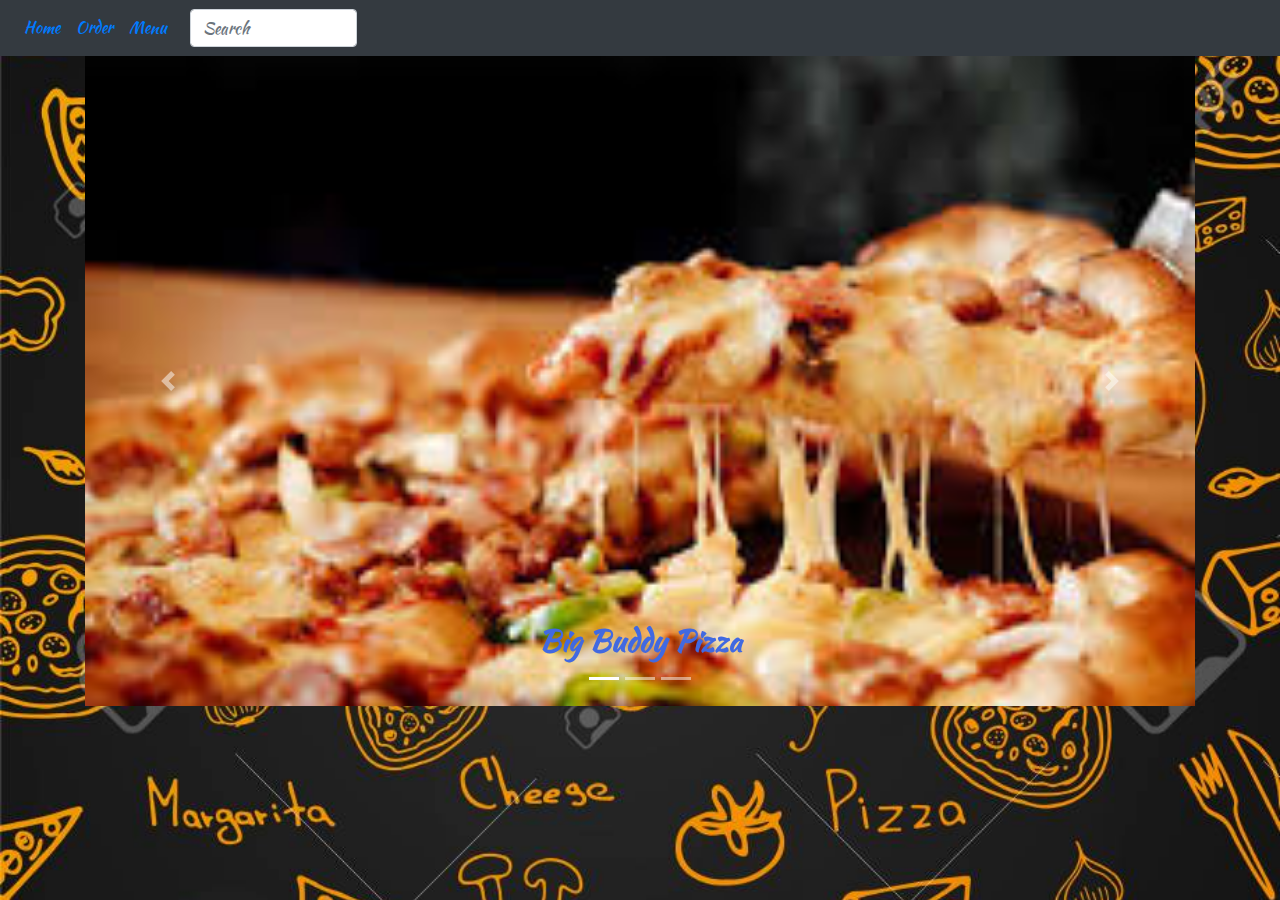
<file: index.html>
<!DOCTYPE html>
<html lang="en">
  <head>
    <meta charset="UTF-8" />
    <meta name="viewport" content="width=device-width, initial-scale=1.0" />
    <link
      rel="stylesheet"
      href="https://stackpath.bootstrapcdn.com/bootstrap/4.3.1/css/bootstrap.min.css"
      integrity="sha384-ggOyR0iXCbMQv3Xipma34MD+dH/1fQ784/j6cY/iJTQUOhcWr7x9JvoRxT2MZw1T"
      crossorigin="anonymous"
    />
    <link rel="stylesheet" href="./css/styles.css" />
    <script
      src="https://code.jquery.com/jquery-3.5.1.min.js"
      integrity="sha256-9/aliU8dGd2tb6OSsuzixeV4y/faTqgFtohetphbbj0="
      crossorigin="anonymous"
    ></script>
    <title>Home Page</title>
    <link
      href="https://fonts.googleapis.com/css2?family=Kaushan+Script&display=swap"
      rel="stylesheet"
    />
  </head>
  <body>

    <nav class="navbar navbar-expand-sm bg-dark">

      <!-- Links -->
      <ul class="navbar-nav">
        <li class="nav-item">
          <a class="nav-link" href="index.html">Home</a>
        </li>
        <li class="nav-item">
          <a class="nav-link" href="about.html">Order</a>
        </li>
        <li class="nav-item">
          <a class="nav-link" href="menu.html">Menu</a>
        </li>
      </ul>
      <div class="col-md-6">
      <form class="form-inline">
        <div class="md-form my-0">
          <input class="form-control mr-sm-2" type="text" placeholder="Search" aria-label="Search">
        </div>
      </form>
      </div>
    </div>
    
    </nav>

    <div class="container">
      <div class="bd-example">
        <div id="carouselExampleCaptions" class="carousel slide" data-ride="carousel">
          <ol class="carousel-indicators">
            <li data-target="#carouselExampleCaptions" data-slide-to="0" class="active"></li>
            <li data-target="#carouselExampleCaptions" data-slide-to="1"></li>
            <li data-target="#carouselExampleCaptions" data-slide-to="2"></li>
          </ol>
          <div class="carousel-inner">
            <div class="carousel-item active">
              <img src="css/images/carousel1.jfif" class="d-block w-100" alt="...">
              <div class="carousel-caption d-none d-md-block">
                <h5 class="bold">Big Buddy Pizza</h5>
              
              </div>
            </div>
            <div class="carousel-item">
              <img src="css/images/carousel2.jfif" class="d-block w-100" alt="...">
              <div class="carousel-caption d-none d-md-block">
                <h5 class="bold">You name it We make it</h5>
              </div>
            </div>
            <div class="carousel-item">
              <img src="css/images/carousel3.jfif" class="d-block w-100" alt="...">
              <div class="carousel-caption d-none d-md-block">
                <h5 class="bold">Bringing Taste To Your World!</h5>
              </div>
            </div>
          </div>
          <a class="carousel-control-prev" href="#carouselExampleCaptions" role="button" data-slide="prev">
            <span class="carousel-control-prev-icon" aria-hidden="true"></span>
            <span class="sr-only">Previous</span>
          </a>
          <a class="carousel-control-next" href="#carouselExampleCaptions" role="button" data-slide="next">
            <span class="carousel-control-next-icon" aria-hidden="true"></span>
            <span class="sr-only">Next</span>
          </a>
        </div>
      </div>
    </div>

    
      <script
        src="https://cdnjs.cloudflare.com/ajax/libs/popper.js/1.14.7/umd/popper.min.js"
        integrity="sha384-UO2eT0CpHqdSJQ6hJty5KVphtPhzWj9WO1clHTMGa3JDZwrnQq4sF86dIHNDz0W1"
        crossorigin="anonymous"
      ></script>
      <script
        src="https://stackpath.bootstrapcdn.com/bootstrap/4.3.1/js/bootstrap.min.js"
        integrity="sha384-JjSmVgyd0p3pXB1rRibZUAYoIIy6OrQ6VrjIEaFf/nJGzIxFDsf4x0xIM+B07jRM"
        crossorigin="anonymous"
      ></script>
      <script src="./js/script.js"></script>
    </div>
  </body>
</html>
</file>
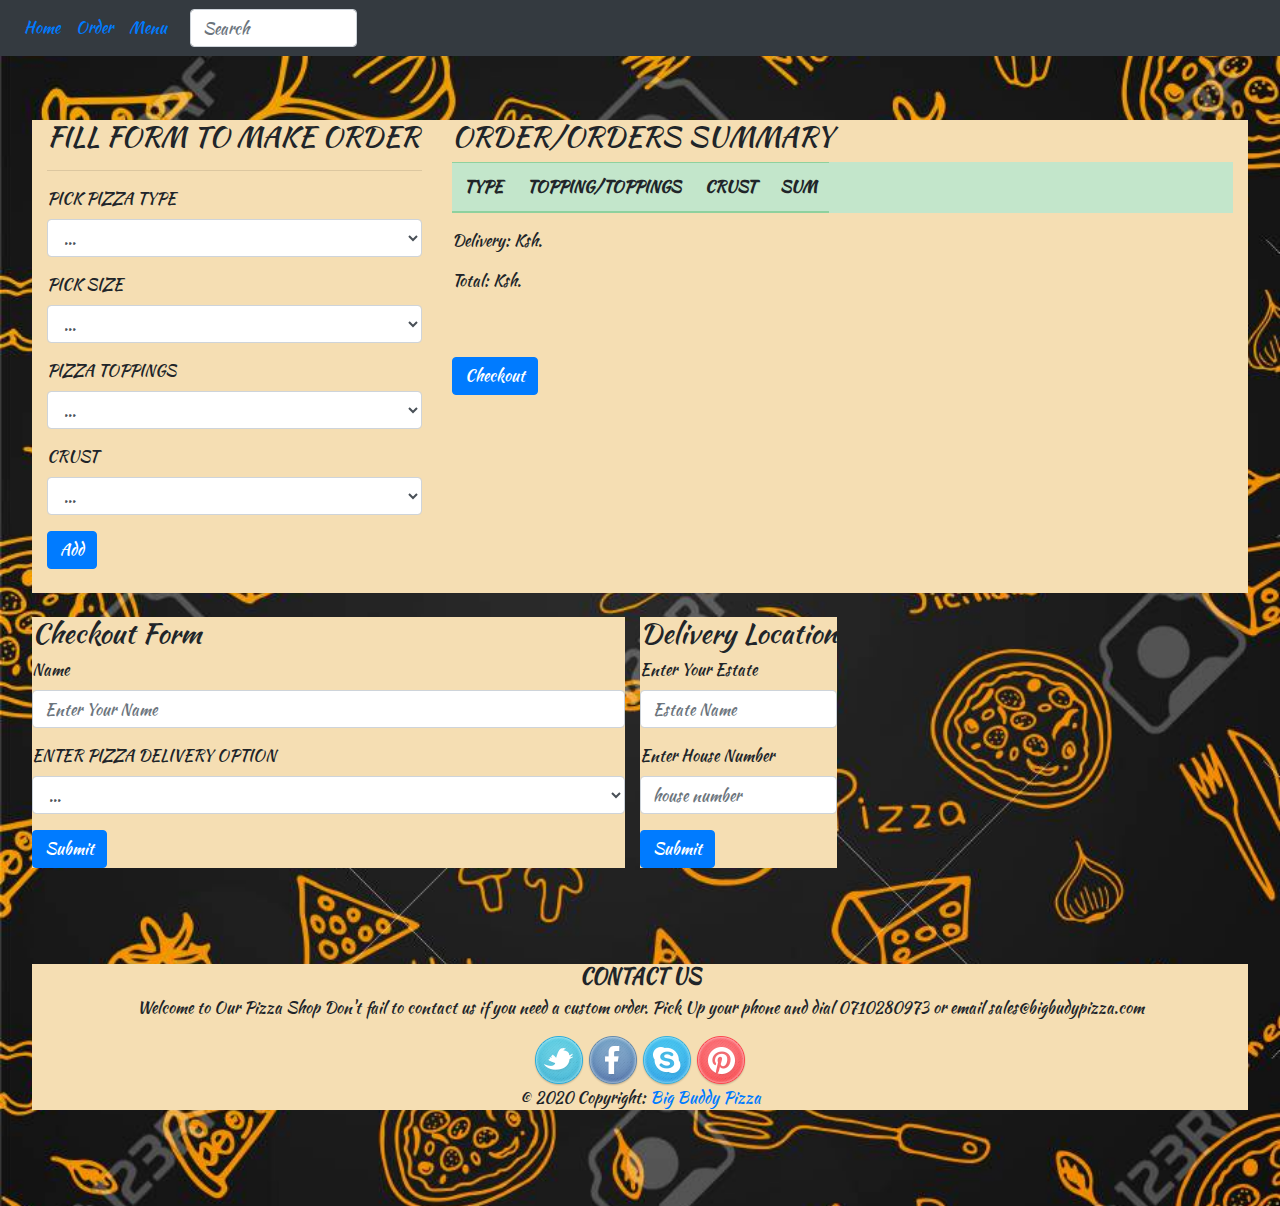
<file: about.html>
<!DOCTYPE html>
<html lang="en">
  <head>
    <meta charset="UTF-8" />
    <meta name="viewport" content="width=device-width, initial-scale=1.0" />
    <link
      rel="stylesheet"
      href="https://stackpath.bootstrapcdn.com/bootstrap/4.3.1/css/bootstrap.min.css"
      integrity="sha384-ggOyR0iXCbMQv3Xipma34MD+dH/1fQ784/j6cY/iJTQUOhcWr7x9JvoRxT2MZw1T"
      crossorigin="anonymous"
    />
    <link rel="stylesheet" href="./css/styles.css" />
    <script
      src="https://code.jquery.com/jquery-3.5.1.min.js"
      integrity="sha256-9/aliU8dGd2tb6OSsuzixeV4y/faTqgFtohetphbbj0="
      crossorigin="anonymous"
    ></script>
    <title>Home Page</title>
    <link
      href="https://fonts.googleapis.com/css2?family=Kaushan+Script&display=swap"
      rel="stylesheet"
    />
  </head>
  <body>

    <nav class="navbar navbar-expand-sm bg-dark">

      <!-- Links -->
      <ul class="navbar-nav">
        <li class="nav-item">
          <a class="nav-link" href="index.html">Home</a>
        </li>
        <li class="nav-item">
          <a class="nav-link" href="about.html">Order</a>
        </li>
        <li class="nav-item">
          <a class="nav-link" href="menu.html">Menu</a>
        </li>
      </ul>
      <div class="col-md-6">
      <form class="form-inline">
        <div class="md-form my-0">
          <input class="form-control mr-sm-2" type="text" placeholder="Search" aria-label="Search">
        </div>
      </form>
      </div>
    </div>
    
    </nav>

    <div class="jumbotron" style="background: transparent;" margin-top: 25px;>

        <div class="container-fluid" margin-top: 50px;>
          <div class="row">
            <div class="col-md-4">
              <h3 id="form-title">FILL FORM TO MAKE ORDER</h3>
              <hr />
              <form id="pizza-form">
                <div class="form-group">
                  <label for="type">PICK PIZZA TYPE</label>
                  <select class="form-control" id="type" required>
                    <option value="">...</option>
                    <option value="vegetarian">VEGETARIAN</option>
                    <option value="chicken and mushroom">
                      CHICKEN & MUSHROOM
                    </option>
                    <option value="hawaiian">HAWAIIAN</option>
                    <option value="bbq-steak">BBQ-STEAK</option>
                  </select>
                </div>
                <div class="form-group">
                  <label for="size">PICK SIZE</label>
                  <select class="form-control" id="size" required>
                    <option value="">...</option>
                    <option value="large">LARGE</option>
                    <option value="medium">MEDIUM</option>
                    <option value="small">SMALL</option>
                  </select>
                </div>
                <div class="form-group">
                  <label for="topping">PIZZA TOPPINGS</label>
                  <select class="form-control" id="topping" required>
                    <option value="">...</option>
                    <option value="sausage">SAUSAGE--Ksh.180</option>
                    <option value="cheese">CHEESE--Ksh.200</option>
                    <option value="mushroom">MUSHROOM--Ksh 100</option>
                    <option value="bacon">BACON--Ksh.110</option>
                  </select>
                </div>
                <div class="form-group">
                  <label for="crust">CRUST</label>
                  <select class="form-control" id="crust" required>
                    <option value="">...</option>
                    <option value="thick">THICK---Ksh.100</option>
                    <option value="thin">THIN---Ksh.0</option>
                  </select>
                </div>
                <button type="submit" class="btn btn-primary">Add</button>
              </form>
              <br />
            </div>
            <div class="col-md-8 hidden" id="orders-div">
              <h3>ORDER/ORDERS SUMMARY</h3>
              <table class="table table-success table-responsive">
                <thead>
                  <tr>
                    <th scope="col">TYPE</th>
                    <th scope="col">TOPPING/TOPPINGS</th>
                    <th scope="col">CRUST</th>
                    <th scope="col">SUM</th>
                  </tr>
                </thead>
                <tbody id="order-summary"></tbody>
              </table>

              <p class="delivery-cost hidden">
                Delivery: Ksh. <span id="delivery-amount"></span>
              </p>
              <p class="total-amount hidden">
                Total: Ksh. <span id="total-amount"></span>
              </p>
              <br /><br />
              <button class="btn btn-primary hidden" id="checkout">
                Checkout
              </button>
            </div>
          </div>
        </div>
        <br>
        <div class="row">
          <div class="col-md-6">
          <div class="checkout-options hidden">
            <h3>Checkout Form</h3>
            <form id="checkout-form">
              <div class="form-group">
                <label>Name</label>
                <input
                  type="text"
                  class="form-control"
                  id="name"
                  placeholder="Enter Your Name"
                  required
                />
              </div>
              <div class="form-group">
                <label for="exampleFormControlSelect1"
                  >ENTER PIZZA DELIVERY OPTION</label
                >
                <select class="form-control" id="delivery-option" required>
                  <option value="">...</option>
                  <option value="deliver">Delivery</option>
                  <option value="collect">Collection</option>
                </select>
              </div>

              <button type="submit" class="btn btn-primary">Submit</button>
            </form>
          </div>
          </div>

          <div class="location hidden">
            <form id="location-form">
              <h3>Delivery Location</h3>
              <div class="form-group">
                <label>Enter Your Estate</label>
                <input
                  type="text"
                  class="form-control"
                  id="estate"
                  placeholder="Estate Name"
                  required
                />
              </div>
              <div class="form-group">
                <label for="exampleFormControlSelect1">Enter House Number</label>
                <input
                  type="text"
                  class="form-control"
                  id="house-number"
                  placeholder="house number"
                  required
                />
              </div>

              <button type="submit" class="btn btn-primary">Submit</button>
            </form>
          </div>
    </div>
    <br><br><br>
      <!-- Footer -->
      <footer class="page-footer font-small teal pt-4">
        <!-- Footer Text -->
        <div class="container-fluid text-center text-md-left">
          <!-- Grid row -->
          <div class="row">
            <!-- Grid column -->
            <div class="col-md-12 mt-md-0 mt-3">
              <!-- Content -->
              <h5 class="text-uppercase text-center font-weight-bold">Contact Us</h5>
              <p class="text-center">Welcome to Our Pizza Shop Don't fail to contact us if you need a
                custom order. Pick Up your phone and dial 0710280973 or email
                sales@bigbudypizza.com</p>
              <div class="text-center social">
                <a href="https://www.twitter.com/" target="blank"><img src="css/images/twitter.png" alt="" class="all" srcset=""></a>
                <a href="https://www.facebook.com/" target="_blank"><img src="css/images/facebook.png" class="all" alt="" srcset=""></a>
                <a href="https://www.skype.com/" target="blank"><img src="css/images/skype.png" alt="" class="all" srcset=""></a>
                <a href="https://www.pinterest.com/" target="_blank"><img src="css/images/pinterest.png" class="all" alt="" srcset=""></a>
            </div>
            

            <hr class="clearfix w-100 d-md-none pb-3" />

          </div>
        
        </div>

        <div class="col-md-12">
        <div class="footer-copyright text-center">
          © 2020 Copyright:
          <a href="https://cnyakundi.com/"> Big Buddy Pizza</a>
        </div>
        </div>
      
      </footer>
    
      <script
        src="https://cdnjs.cloudflare.com/ajax/libs/popper.js/1.14.7/umd/popper.min.js"
        integrity="sha384-UO2eT0CpHqdSJQ6hJty5KVphtPhzWj9WO1clHTMGa3JDZwrnQq4sF86dIHNDz0W1"
        crossorigin="anonymous"
      ></script>
      <script
        src="https://stackpath.bootstrapcdn.com/bootstrap/4.3.1/js/bootstrap.min.js"
        integrity="sha384-JjSmVgyd0p3pXB1rRibZUAYoIIy6OrQ6VrjIEaFf/nJGzIxFDsf4x0xIM+B07jRM"
        crossorigin="anonymous"
      ></script>
      <script src="./js/script.js"></script>
  </body>
</html>
</file>
<file: css/styles.css>
body{
    font-family: 'Kaushan Script', cursive;
}

body  {
    background-image: url(./images/background2.jpg);            
    background-color: #cccccc;
    background-repeat: no-repeat;
    background-size: cover;
}

.container-fluid {
    background-color: wheat;
}
.checkout-options{
    background-color: wheat;
}
.location{
    background-color: wheat;
    float: left;
}
.carousel-item{
    height: 650px;
}
.cn{
    color: wheat;
}
.bold{
    font-weight: bolder;
    font-size: 30px;
    color: royalblue;
}
</file>
